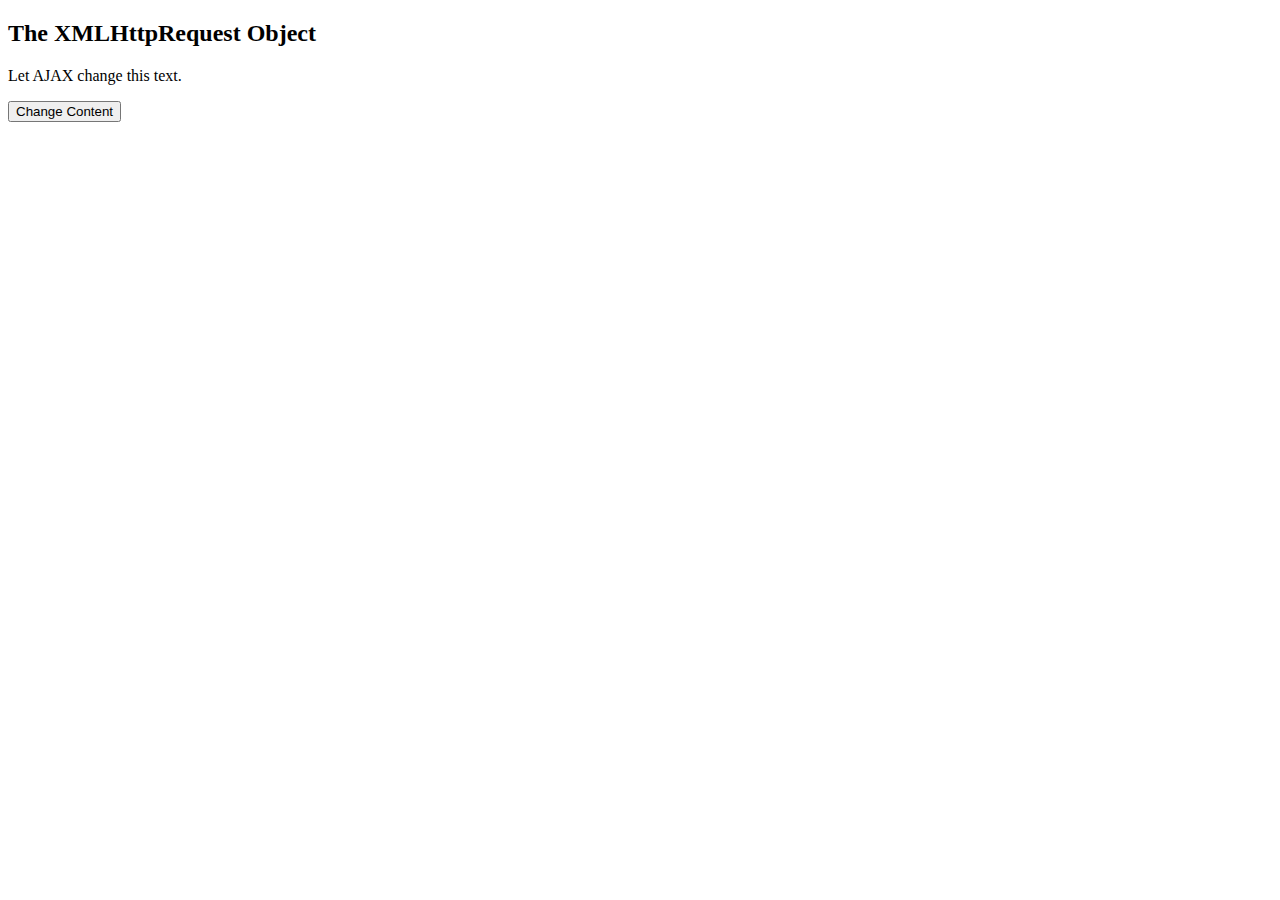
<file: lecture07/index.html>
<!DOCTYPE html>
<html>
  <body>
    <h2>The XMLHttpRequest Object</h2>

    <p id="demo">Let AJAX change this text.</p>

    <button type="button" onclick="loadDoc()">Change Content</button>

    <script>
      function loadDoc() {
        var xhttp = new XMLHttpRequest();
        xhttp.open(
          "GET",
          "https://fakeapi.net/products?page=1&limit=10&category=electronics&price={%22min%22:100,%22max%22:1000}",
          false
        );
        xhttp.send();
        //document.getElementById("demo").innerHTML = xhttp.responseText;
        console.log(xhttp.responseText);
      }
    </script>
  </body>
</html>
</file>
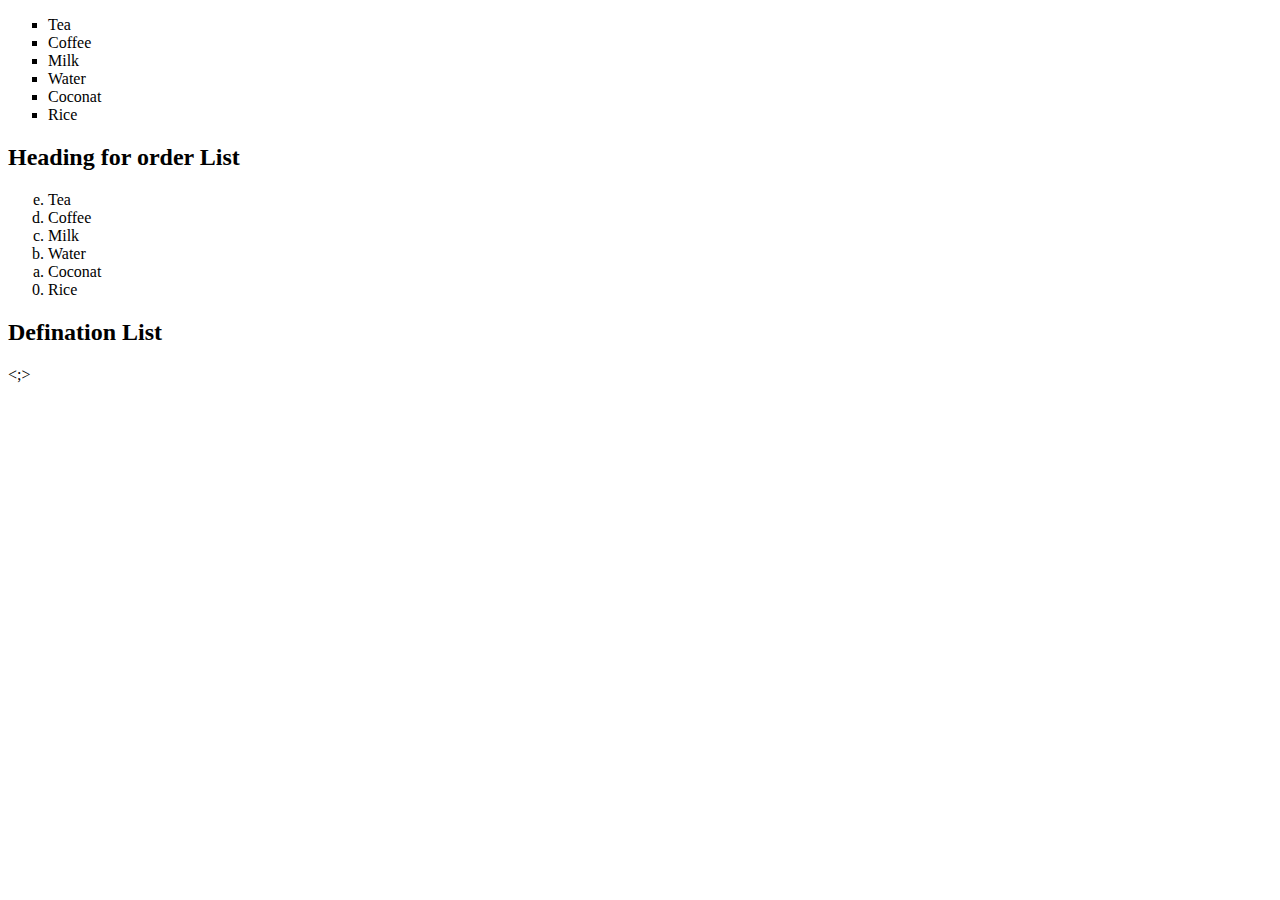
<file: lecture2/index.html>
<!DOCTYPE html>
<html lang="en">
<head>
    <meta charset="UTF-8">
    <meta name="viewport" content="width=device-width, initial-scale=1.0">
    <title>Lab Practice</title>
</head>
<body>
    <ul type="Square">
        <li>Tea</li>
        <li>Coffee</li>
        <li>Milk</li>
        <li>Water</li>
        <li>Coconat</li>
        <li>Rice</li>
    </ul>
    <h2>Heading for order List</h2>
    <ol type="a" start="5" reversed>
         <li>Tea</li>
        <li>Coffee</li>
        <li>Milk</li>
        <li>Water</li>
        <li>Coconat</li>
        <li>Rice</li>
</ol>

<h2>Defination List</h2>
<;>
</body>
</html>
</file>
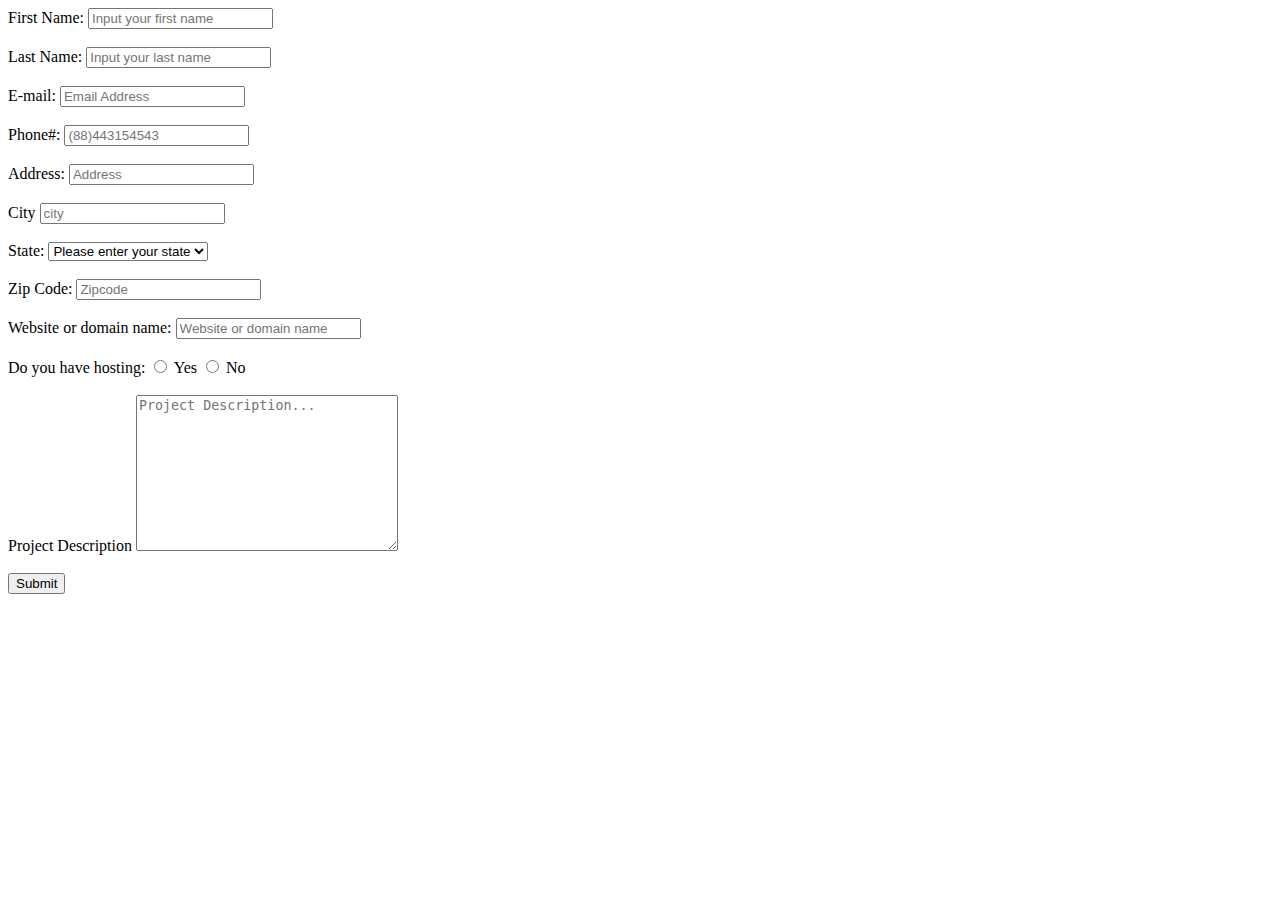
<file: clp1/form.html>
<!DOCTYPE html>
<html lang="en">
  <head>
    <meta charset="UTF-8" />
    <meta name="viewport" content="width=device-width, initial-scale=1.0" />
    <title>Form</title>
  </head>
  <body>
    <form action="#" method="post">
      <label for="fn">First Name:</label>
      <input
        type="text"
        id="fn"
        name="fn"
        placeholder="Input your first name"
      /><br /><br />

       <label for="fn">Last Name:</label>
      <input
        type="text"
        id="ln"
        name="ln"
        placeholder="Input your last name"
      /><br /><br />

      <label for="email">E-mail:</label>
      <input type="email" id="email" name="email" placeholder="Email Address" required />
      <br /><br />
      <label for="phone">Phone#:</label>
      <input type="number" placeholder="(88)443154543" id="phone" name="phone" required />
      <br /><br />
      <label for="address">Address:</label>
      <input type="text" placeholder="Address" id="address" name="address" required />
      <br /><br />
      <label for="city">City</label>
      <input type="text" placeholder="city" id="city" name="city" />
      <br /><br />
      <label for="country">State:</label>
      <select id="country" name="country">
        <option value="" selected>Please enter your state</option>
        <option value="in">Bangladesh</option>
        <option value="us">Pakistan</option>
        <option value="uk">Malayshia</option></select
      ><br /><br />
      <label for="zip">Zip Code:</label>
      <input type="text" placeholder="Zipcode" id="zip" name="zip" required />
      <br /><br />
      <label for="web">Website or domain name:</label>
      <input type="url" placeholder="Website or domain name" id="web" name="web" required />
      <br /><br />
      <label>Do you have hosting:</label>
      <label> <input type="radio" name="bool" value="male" /> Yes </label>
      <label>
        <input type="radio" name="bool" value="female" /> No
      </label>
      
      <br /><br />

   
    
<label for="comment">Project Description</label>
<textarea name="comment" id="comment" cols="30" rows="10" placeholder="Project Description..."></textarea>
<br /><br />
      <input type="submit" value="Submit" />
    </form>
  </body>
</html>
</file>
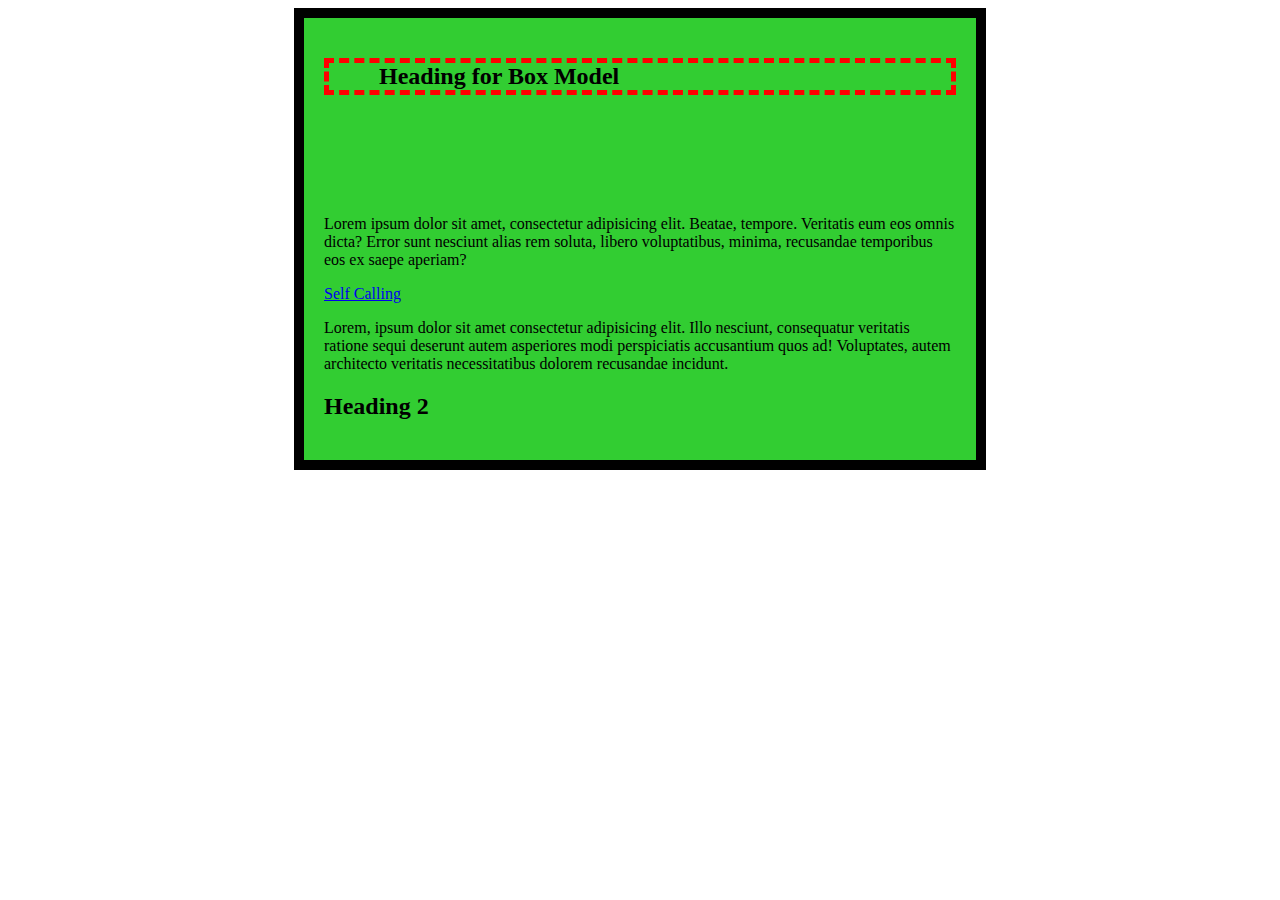
<file: lecture-3/boxmodel.html>
<!DOCTYPE html>
<html lang="en">
  <head>
    <meta charset="UTF-8" />
    <meta name="viewport" content="width=device-width, initial-scale=1.0" />
    <link rel="stylesheet" href="style.css" />
    <title>Box Model</title>
  </head>
  <body>
    <div class="borderTesting">

        <h2 id="testMargin">Heading for Box Model</h2>

        <p>Lorem ipsum dolor sit amet, consectetur adipisicing elit. Beatae, tempore. Veritatis eum eos omnis dicta? Error sunt nesciunt alias rem soluta, libero voluptatibus, minima, recusandae temporibus eos ex saepe aperiam?</p>
        <a href="form.html">Self Calling</a>
        <p>Lorem, ipsum dolor sit amet consectetur adipisicing elit. Illo nesciunt, consequatur veritatis ratione sequi deserunt autem asperiores modi perspiciatis accusantium quos ad! Voluptates, autem architecto veritatis necessitatibus dolorem recusandae incidunt.</p>
        <h2>Heading 2</h2>
    </div>
  </body>
</html>
</file>
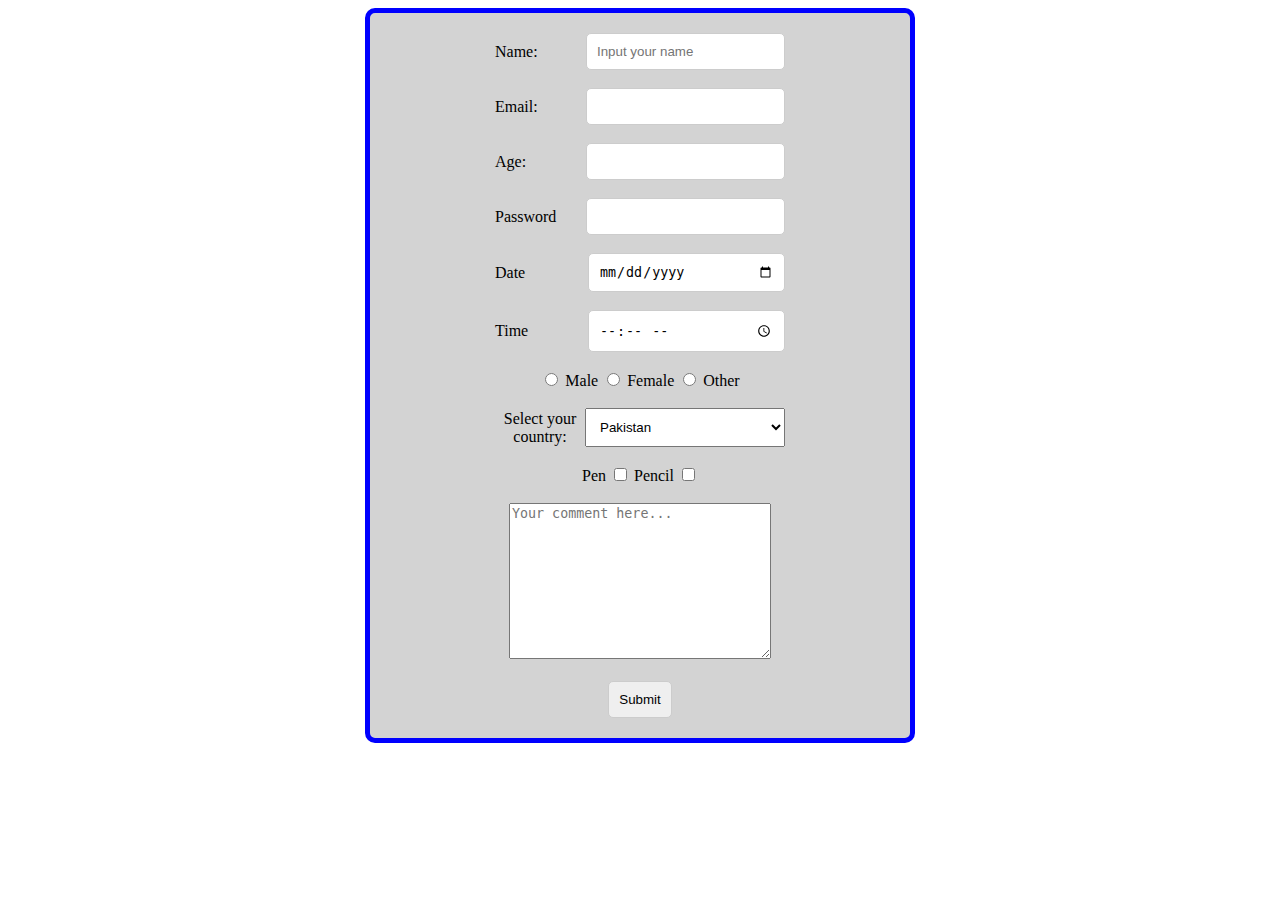
<file: lecture-3/form.html>
<!DOCTYPE html>
<html lang="en">
  <head>
    <meta charset="UTF-8" />
    <meta name="viewport" content="width=device-width, initial-scale=1.0" />
    <link rel="stylesheet" href="style.css" />
    <title>Form</title>
  </head>
  <body>
    <form action="#" class="tototo" method="post">
      <div style="display: inline-block">
        <div
          style="
            display: flex;
            align-items: center;
            justify-content: space-between;
          "
        >
          <label for="name">Name:</label>
          <input
            type="text"
            id="name"
            name="name"
            placeholder="Input your name"
          />
        </div>
        <br />
        <div
          style="
            display: flex;
            align-items: center;
            justify-content: space-between;
          "
        >
          <label for="email">Email:</label>
          <input type="email" id="email" name="email" required />
        </div>
        <br />
        <div
          style="
            display: flex;
            align-items: center;
            justify-content: space-between;
          "
        >
          <label for="age">Age:</label>
          <input type="number" id="age" name="age" required />
        </div>
        <br />
        <div
          style="
            display: flex;
            align-items: center;
            justify-content: space-between;
          "
        >
          <label for="pass">Password</label>
          <input type="password" id="pass" name="pass" />
        </div>
        <br />
        <div
          style="
            display: flex;
            align-items: center;
            justify-content: space-between;
          "
        >
          <label for="date">Date</label>
          <input type="date" id="date" name="date" style="width: 175px" />
        </div>
        <br />
        <div
          style="
            display: flex;
            align-items: center;
            justify-content: space-between;
          "
        >
          <label for="time">Time</label>
          <input type="time" id="time" name="time" style="width: 175px" />
        </div>
        <br />
        <label> <input type="radio" name="gender" value="male" /> Male </label>
        <label>
          <input type="radio" name="gender" value="female" /> Female
        </label>
        <label> <input type="radio" name="gender" value="other" /> Other </label
        ><br /><br />
        <div
          style="display: flex; align-items: center; justify-content: center"
        >
          <label for="country" style="width: 90px; display: inline-block"
            >Select your country:</label
          >
          <select
            id="country"
            name="country"
            style="width: 200px; padding: 10px"
          >
            <option value="bd">Bangladesh</option>
            <option value="in">India</option>
            <option value="us" selected>Pakistan</option>
            <option value="uk">Malayshia</option>
          </select>
        </div>
        <br />
        <lable for="pen">Pen</lable>
        <input type="checkbox" name="pen" id="pen" />
        <lable for="pencil">Pencil</lable>
        <input type="checkbox" name="pen" id="pencil" /><br /><br />
        <label for="comment"></label>
        <textarea
          name="comment"
          id="comment"
          cols="30"
          rows="10"
          placeholder="Your comment here..."
        ></textarea>
        <br /><br />
        <input type="submit" value="Submit" />
      </div>
    </form>
  </body>
</html>
</file>
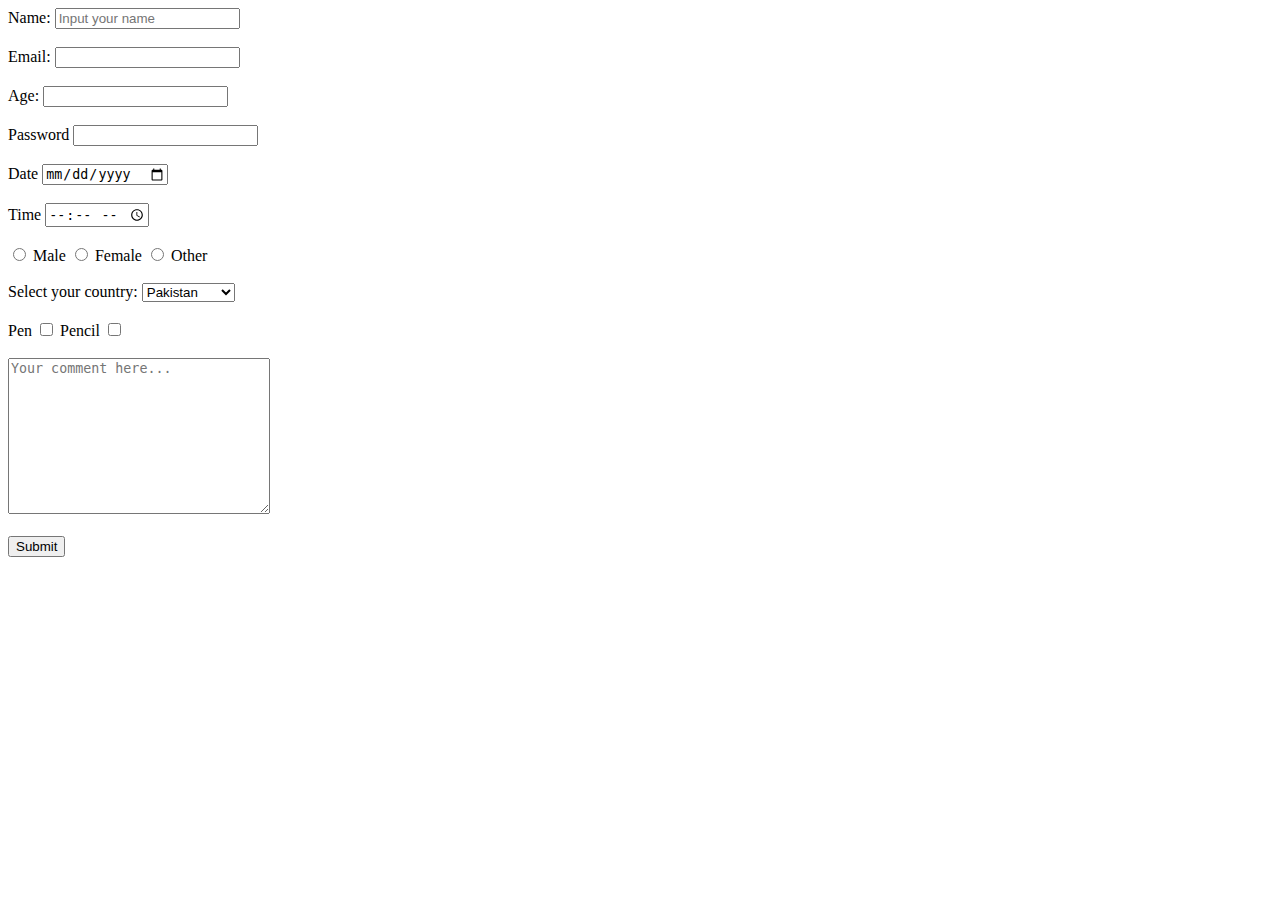
<file: lecture2/form.html>
<!DOCTYPE html>
<html lang="en">
  <head>
    <meta charset="UTF-8" />
    <meta name="viewport" content="width=device-width, initial-scale=1.0" />
    <title>Form</title>
  </head>
  <body>
    <form action="#" method="post">
      <label for="name">Name:</label>
      <input
        type="text"
        id="name"
        name="name"
        placeholder="Input your name"
      /><br /><br />

      <label for="email">Email:</label>
      <input type="email" id="email" name="email" required />
      <br /><br />
      <label for="age">Age:</label>
      <input type="number" id="age" name="age" required />
      <br /><br />
      <label for="pass">Password</label>
      <input type="password" id="pass" name="pass" />
      <br /><br />
      <label for="date">Date</label>
      <input type="date" id="date" name="date" />
      <br /><br />
      <label for="time">Time</label>
      <input type="time" id="time" name="time" />
      <br /><br />
      <label> <input type="radio" name="gender" value="male" /> Male </label>
      <label>
        <input type="radio" name="gender" value="female" /> Female
      </label>
      <label> <input type="radio" name="gender" value="other" /> Other </label
      ><br /><br />

      <label for="country">Select your country:</label>
      <select id="country" name="country">
        <option value="bd">Bangladesh</option>
        <option value="in">India</option>
        <option value="us" selected>Pakistan</option>
        <option value="uk">Malayshia</option></select
      ><br /><br />
      <lable for="pen">Pen</lable>
      <input type="checkbox" name="pen" id="pen" />
      <lable for="pencil">Pencil</lable>
      <input type="checkbox" name="pen" id="pencil" /><br /><br />
<label for="comment"></label>
<textarea name="comment" id="comment" cols="30" rows="10" placeholder="Your comment here..."></textarea>
<br /><br />
      <input type="submit" value="Submit" />
    </form>
  </body>
</html>
</file>
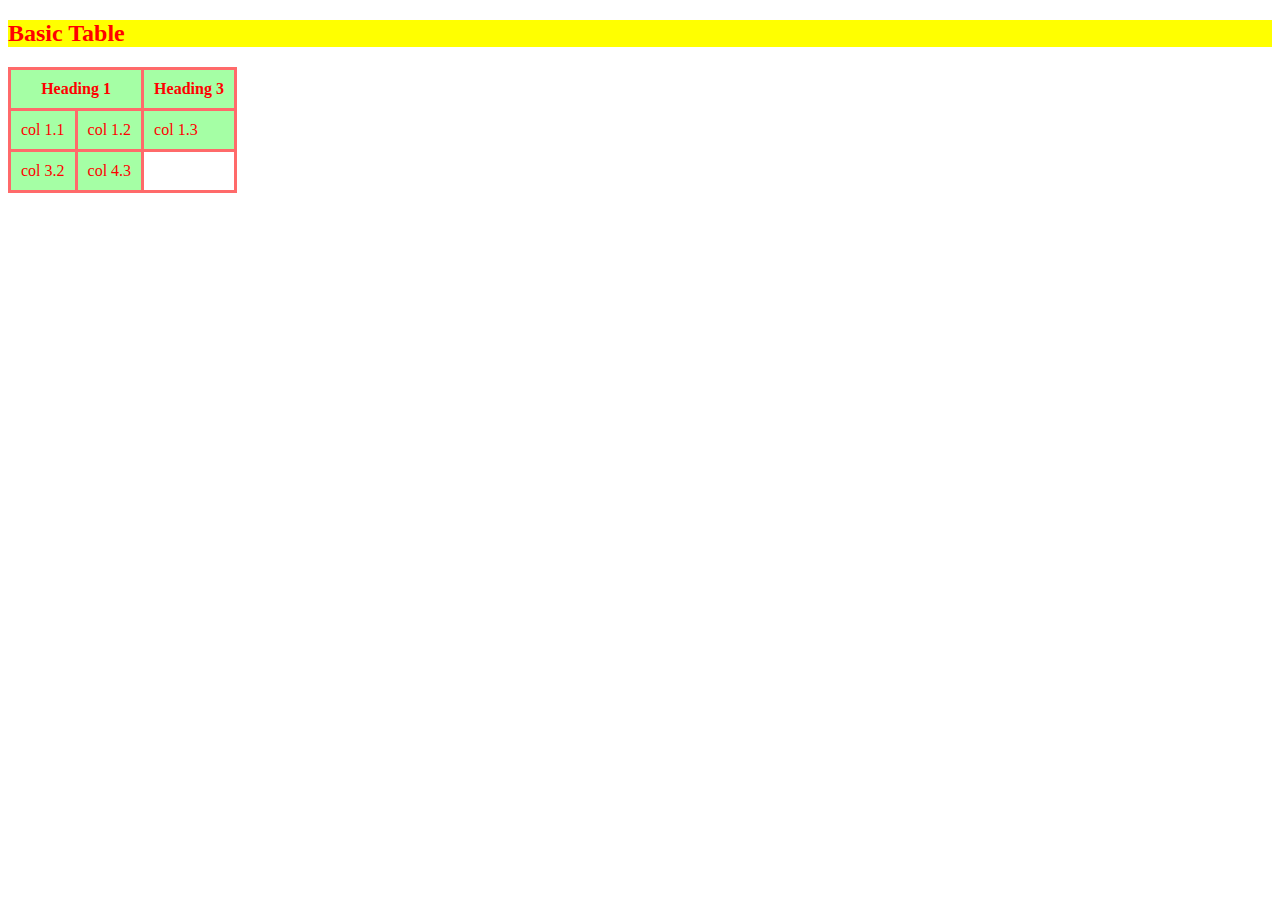
<file: lecture2/table.html>
<!DOCTYPE html>
<html lang="en">
<head>
    <meta charset="UTF-8">
    <meta name="viewport" content="width=device-width, initial-scale=1.0">
    <title>Table</title>

    <link rel="stylesheet" href="./style.css">
    <style>
        tr{
            color: red;
            background-color: rgb(165, 255, 165);
            
        }
        table,tr,td,th{
            border: 3px solid rgb(255, 106, 106);
            border-collapse: collapse;
            padding: 10px;
        }
    </style>
</head>
<body>
    <h2 style="color:red">Basic Table</h2>
    <table>
        <tr>
            <th colspan="2">Heading 1</th>
            <th>Heading 3</th>
            </tr>

            <tr>
                <td>col 1.1</td>
                <td>col 1.2</td>
                <td>col 1.3</td>

            </tr>

            <tr>
                
                <td rowspan="2">col 3.2</td>
                <td>col 4.3</td>

            </tr>
    </table>
</body>
</html>
</file>
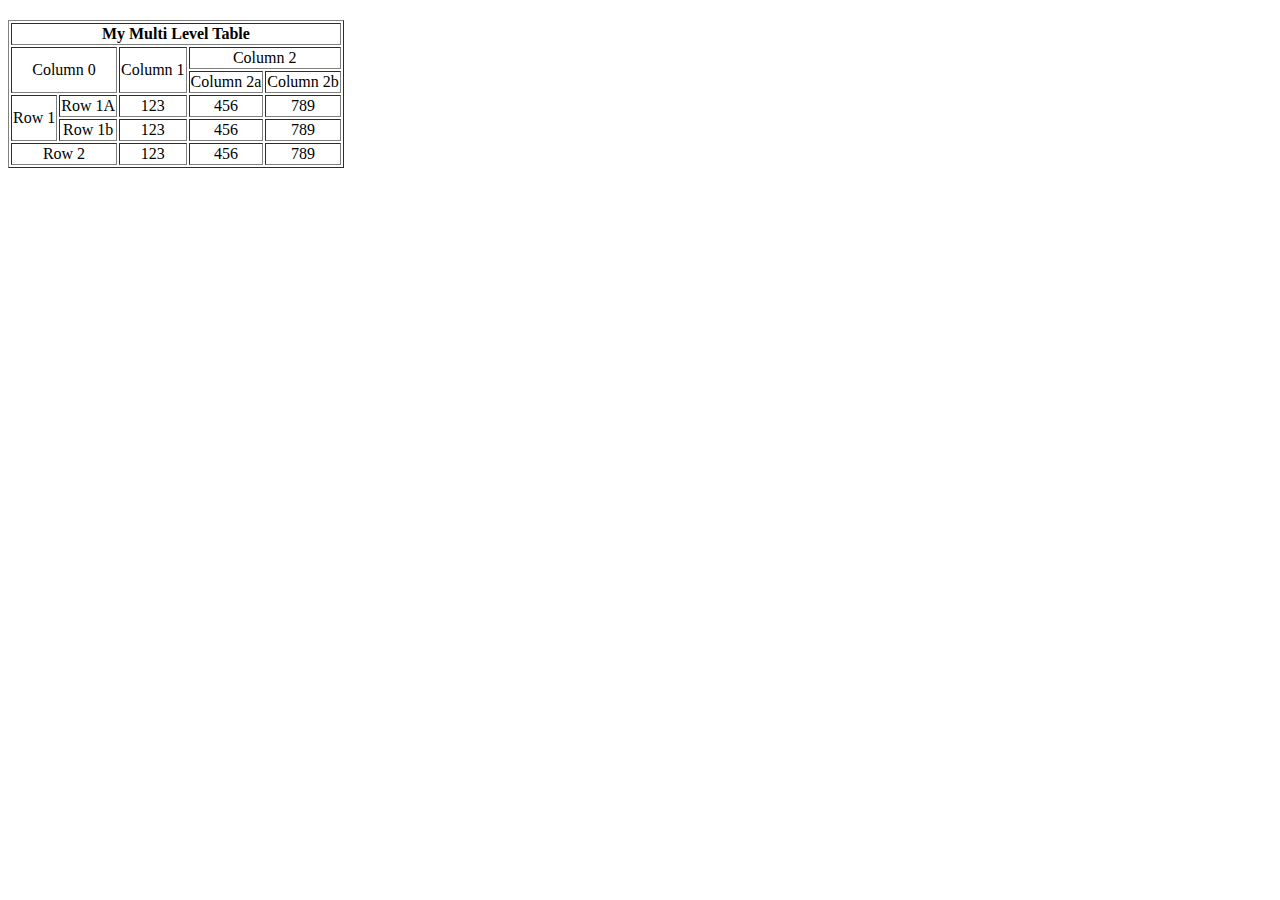
<file: lecture2/tablePractice.html>
<!DOCTYPE html>
<html lang="en">
<head>
    <meta charset="UTF-8">
    <meta name="viewport" content="width=device-width, initial-scale=1.0">
    <style>
        tr,td,table{
            text-align: center;
        }
    </style>
    <title>Document</title>
</head>
<body>
    <h2></h2>
    <table border="1">
       
<th colspan="5">My Multi Level Table
    </th>
            <tr>
                
                <td colspan="2" rowspan="2">Column 0</td>
                <td rowspan="2">Column 1</td>
                <td colspan="2">Column 2</td>

            </tr>

            <tr>
                <td>Column 2a</td>
                <td>Column 2b</td>

            </tr>

            <tr>
                <td rowspan="2">Row 1</td>
                <td>Row 1A</td>
                <td>123</td>
                <td>456</td>
                <td>789</td>
                </tr>
                <tr>
                <td>Row 1b</td>
                <td>123</td>
                <td>456</td>
                <td>789</td>
                </tr>
                <tr>
                <td colspan="2">Row 2</td>
                <td>123</td>
                <td>456</td>
                <td>789</td>
                </tr>
</body>
</html>
</file>
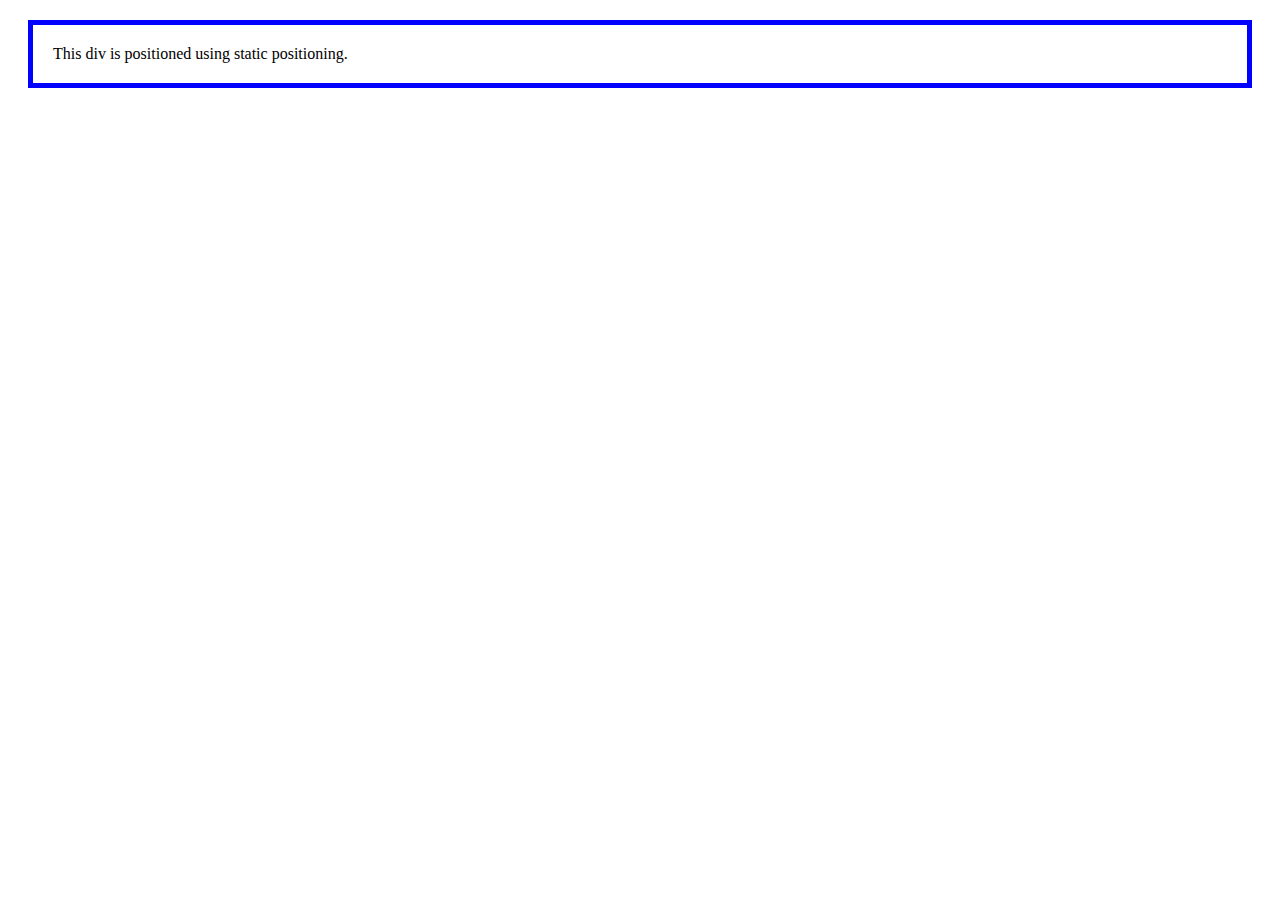
<file: lecture4/positioning.html>
<!DOCTYPE html>
<html lang="en">
  <head>
    <link rel="stylesheet" href="style.css" />
    <meta charset="UTF-8" />
    <meta name="viewport" content="width=device-width, initial-scale=1.0" />
    <title>Positioning</title>
  </head>
  <body>
    <!-- This is example of static positioning  -->
    <!-- The static positiong are not affected by the top, bottom, left, and right properties. The default behavior of HTML elements is static positioning. -->
    <div class="static">This div is positioned using static positioning.</div>
  </body>
</html>
</file>
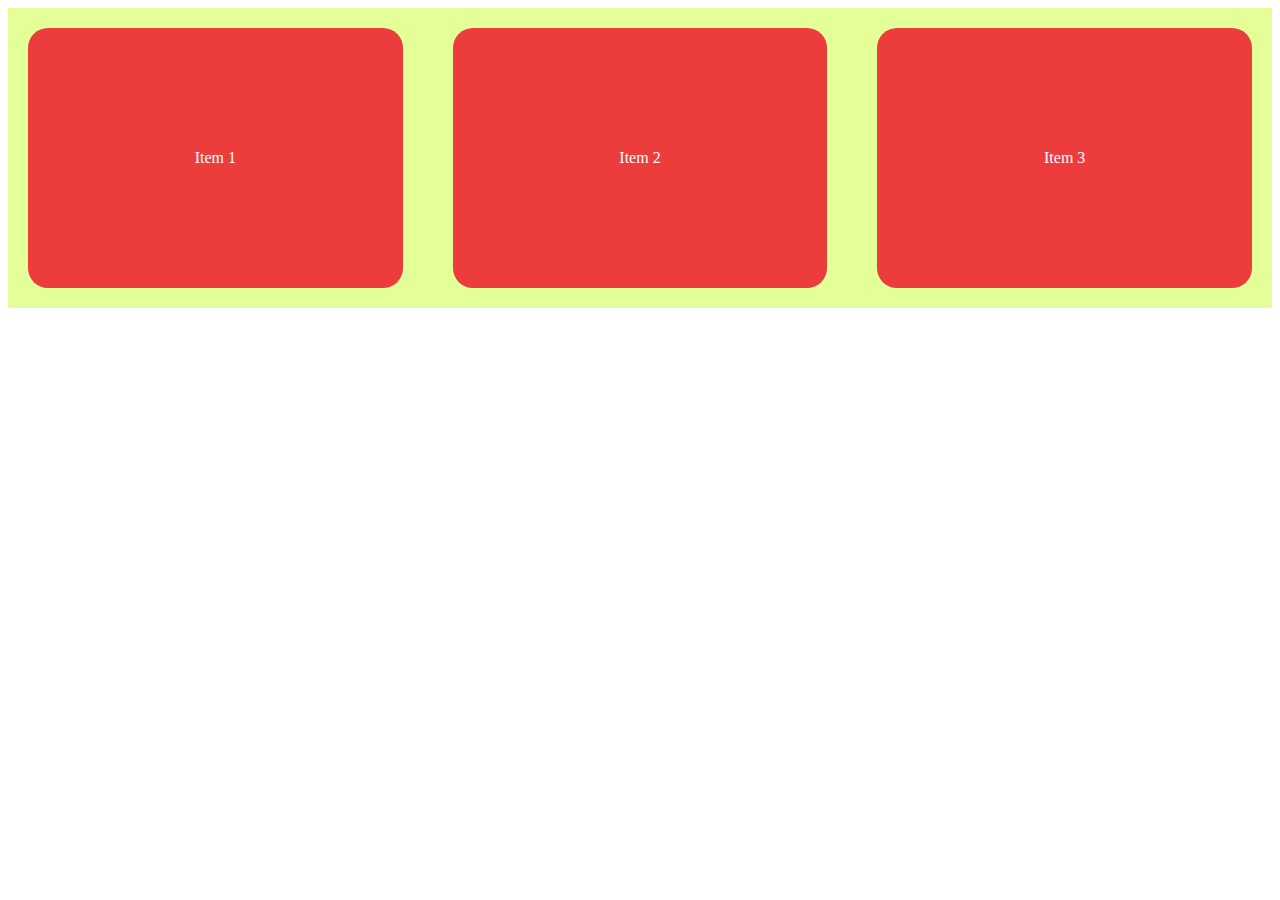
<file: lecture5/flex.html>
<!DOCTYPE html>
<html lang="en">
  <head>
    <meta charset="UTF-8" />
    <meta name="viewport" content="width=device-width, initial-scale=1.0" />
    <title>Flex</title>
    <link rel="stylesheet" href="style.css" />
  </head>
  <body>
    <div class="flex-container">
      <div class="flex-item">Item 1</div>
      <div class="flex-item">Item 2</div>
      <div class="flex-item">Item 3</div>
 
    </div>
  </body>
</html>
</file>
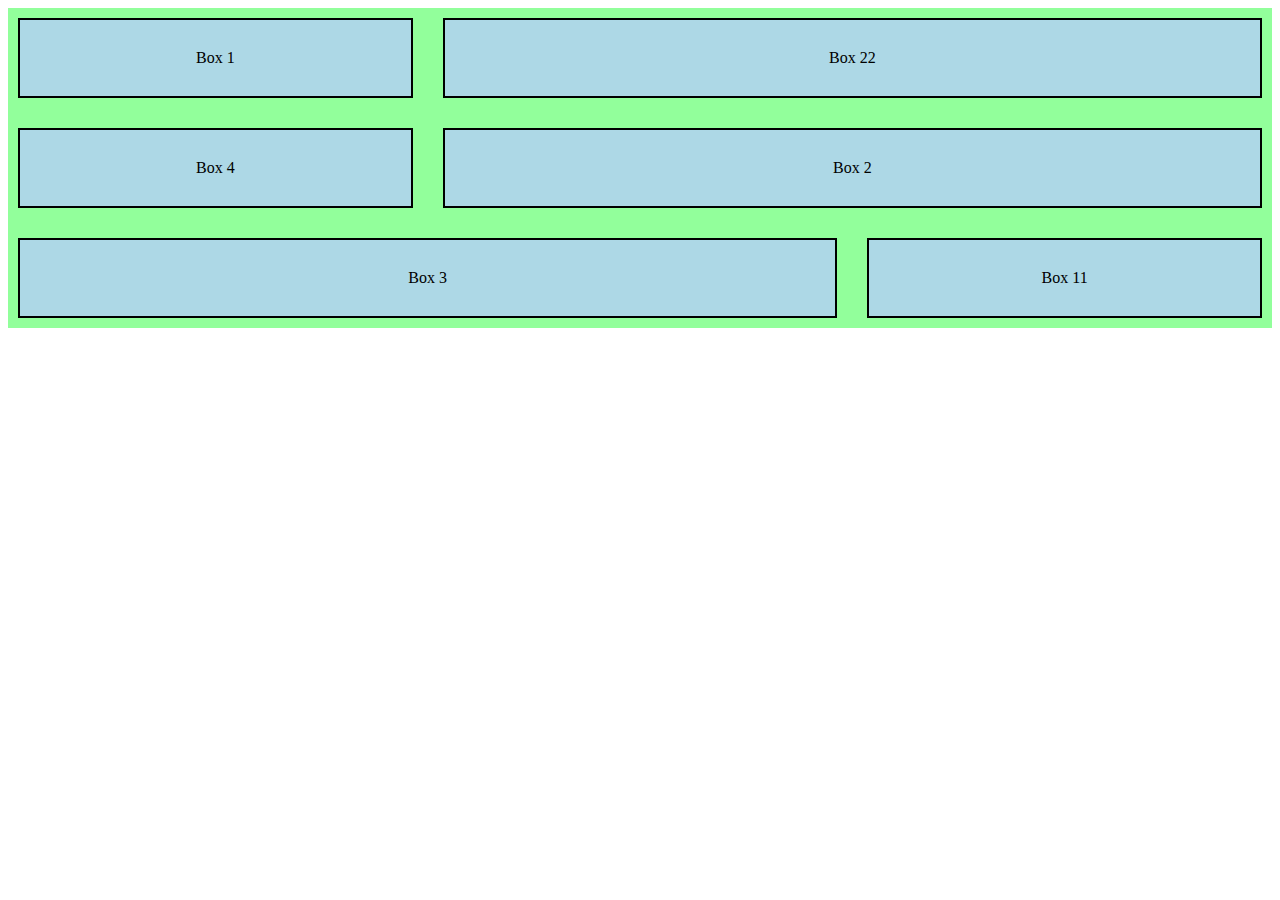
<file: lecture5/gird.html>
<!DOCTYPE html>
<html lang="en">
  <head>
    <link rel="stylesheet" href="style.css" />
    <meta charset="UTF-8" />
    <meta name="viewport" content="width=device-width, initial-scale=1.0" />
    <title>Grid</title>
  </head>
  <body>
    <div class="grid-container">
      <div class="grid-item box-1">Box 1</div>
      <div class="grid-item box-22">Box 22</div>
      <div class="grid-item box-4">Box 4</div>
      <div class="grid-item box-2">Box 2</div>
      <div class="grid-item box-3">Box 3</div>
      <div class="grid-item box-11">Box 11</div>
    </div>
  </body>
</html>
</file>
<file: lecture-3/style.css>
.borderTesting{
    background-color: limegreen;
    width : 50%;
    margin: auto;
    border: 10px solid black;
    padding: 20px;
}

#testMargin{
    margin-bottom: 120px;
    padding-left: 50px;
    border: 5px dashed red;
}

.tototo{
    border: 5px solid blue;
    padding: 20px;
    margin: 30px;
    width: 80%;
    max-width: 500px;
    text-align: center;
    margin: auto;
    background-color: lightgray;

    border-radius: 10px;
}

input{
    border: 1px solid #ccc;
    padding: 10px;
    border-radius: 5px;
}
</file>
<file: lecture2/style.css>
h2{

    background-color: yellow;
}
</file>
<file: lecture4/style.css>
.static{

    position: static;
    border: 5px solid blue;
    margin: 20px;
    padding: 20px;
}
</file>
<file: lecture5/style.css>
.flex-container{
    display: flex;
    flex-direction: row;
    gap: 10px;
    background-color: rgb(228, 255, 152);
    height: 300px;

}

.flex-item{
    background-color: rgb(236, 60, 60);
    margin: 20px;
    flex:1;
    text-align: center;
    display: flex;
    align-items: center;
    justify-content: center;
    border-radius: 20px;
    color:white;
}

.grid-container{
    display: grid;
    grid-template-columns: repeat(3, 1fr);
    gap: 10px;
    background-color: rgb(146, 255, 155);
    /* height: 100px; */
    grid-auto-rows: 100px;
}


.grid-item{
    border: 2px solid black;
    display: flex;
    align-items: center;
    justify-content: center;
    margin: 10px
}

.box-1{
    background-color: lightblue;
    grid-row:1 ;
    grid-column: 1;
}

.box-22{
    background-color: lightblue;
    grid-row:1 ;
    grid-column: 2/4;
}

.box-2{
    background-color: lightblue;
    grid-row:2 ;
    grid-column: 2/4;
}

.box-4{
    background-color: lightblue;
    grid-row:2 ;
    grid-column: 1;
}

.box-3{
    background-color: lightblue;
    grid-row:3/4 ;
    grid-column: 1/3;
}

.box-11{
    background-color: lightblue;
    grid-row:3/4 ;
    grid-column: 3;
}
</file>
